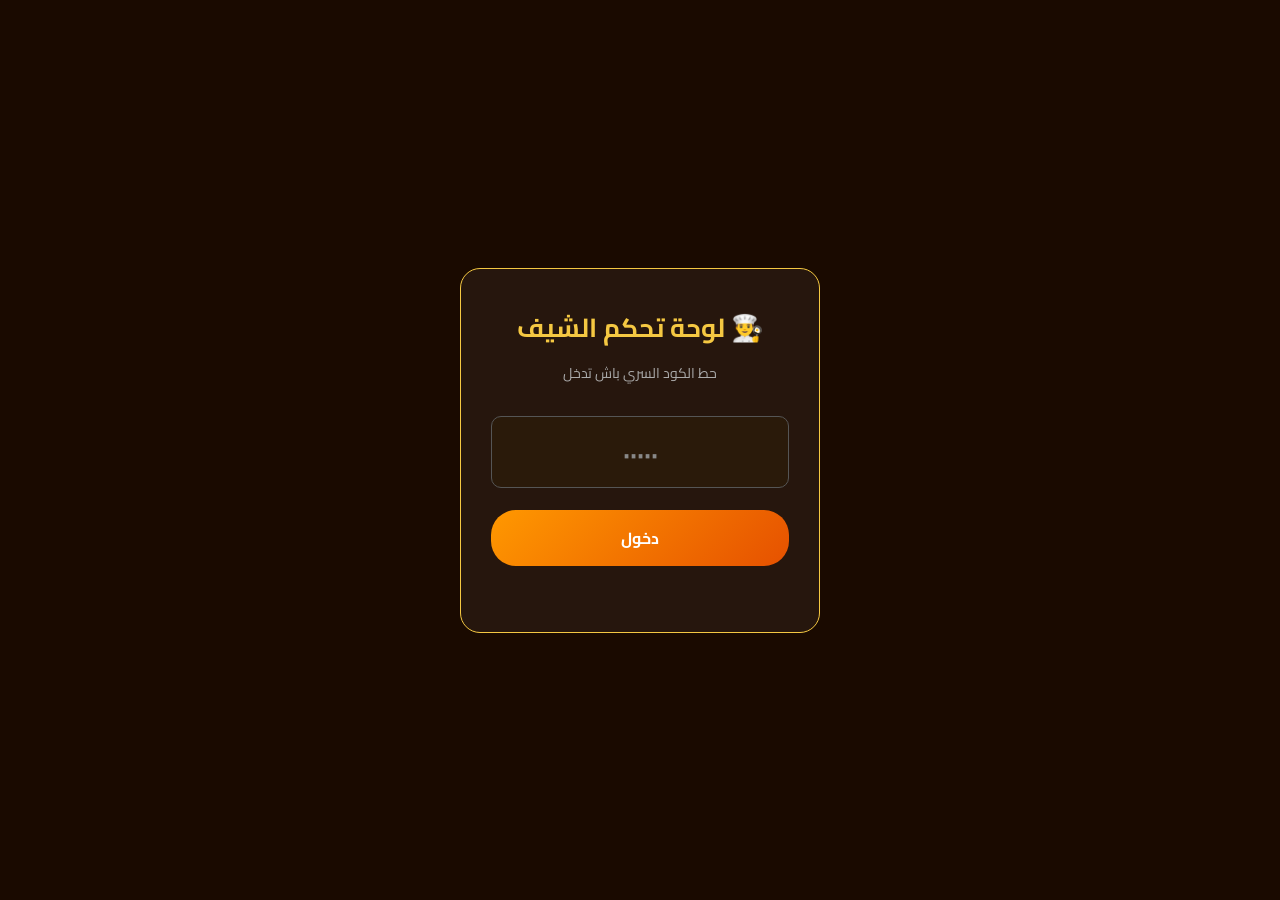
<file: login (8).html>
<!DOCTYPE html>
<html lang="ar" dir="rtl">
<head>
<meta charset="UTF-8">
<meta name="viewport" content="width=device-width, initial-scale=1.0">
<title>دخول الشيف 🔐</title>
<link href="https://fonts.googleapis.com/css2?family=Cairo:wght@400;700;900&display=swap" rel="stylesheet">
<style>
*{margin:0;padding:0;box-sizing:border-box;font-family:'Cairo',sans-serif;}
body{
  background:#1a0a00;
  min-height:100vh;
  display:flex;
  justify-content:center;
  align-items:center;
  padding:20px;
}
.card{
  width:100%;
  max-width:360px;
  background:rgba(255,255,255,0.05);
  border:1px solid #f5c842;
  border-radius:20px;
  padding:34px 30px;
  text-align:center;
}
h1{color:#f5c842;font-size:26px;margin-bottom:8px;}
p.sub{color:#aaa;font-size:14px;margin-bottom:22px;}
input{
  width:100%;
  padding:14px;
  margin:8px 0;
  border-radius:10px;
  border:1px solid #555;
  background:#2a1a0a;
  color:white;
  font-family:'Cairo';
  font-size:22px;
  text-align:center;
  letter-spacing:6px;
}
input::placeholder{color:#888;font-size:15px;letter-spacing:normal;}
button{
  width:100%;
  margin-top:14px;
  padding:13px;
  border:none;
  border-radius:25px;
  background:linear-gradient(135deg,#ff9800,#e65100);
  color:white;
  font-weight:bold;
  font-size:16px;
  cursor:pointer;
  transition:.3s;
}
button:hover{transform:scale(1.02);}
.msg{
  min-height:20px;
  margin-top:12px;
  font-size:14px;
  font-weight:600;
  color:#ff6b6b;
}
</style>
</head>
<body>

<div class="card">
  <h1>👨‍🍳 لوحة تحكم الشيف</h1>
  <p class="sub">حط الكود السري باش تدخل</p>

  <input type="password" id="code" placeholder="•••••" inputmode="numeric" maxlength="10" autocomplete="off">

  <button onclick="checkCode()">دخول</button>
  <div class="msg" id="msg"></div>
</div>

<script>
// ===== غيّر الكود السري هنا (بين القوسين) =====
const ADMIN_CODE = "fannen2026";

// إذا كان ديجا داخل من قبل (فتحة نفس المتصفح) → روحو مباشرة
if (sessionStorage.getItem("chefAuth") === "ok") {
    window.location.href = "index.html";
}

function checkCode() {
    const input = document.getElementById("code").value.trim();
    const msg = document.getElementById("msg");

    if (input === ADMIN_CODE) {
        sessionStorage.setItem("chefAuth", "ok");
        window.location.href = "index.html";
    } else {
        msg.textContent = "❌ الكود غالط، عاود جرب";
        document.getElementById("code").value = "";
    }
}

document.getElementById("code").addEventListener("keydown", (e) => {
    if (e.key === "Enter") checkCode();
});
</script>

</body>
</html>
</file>
